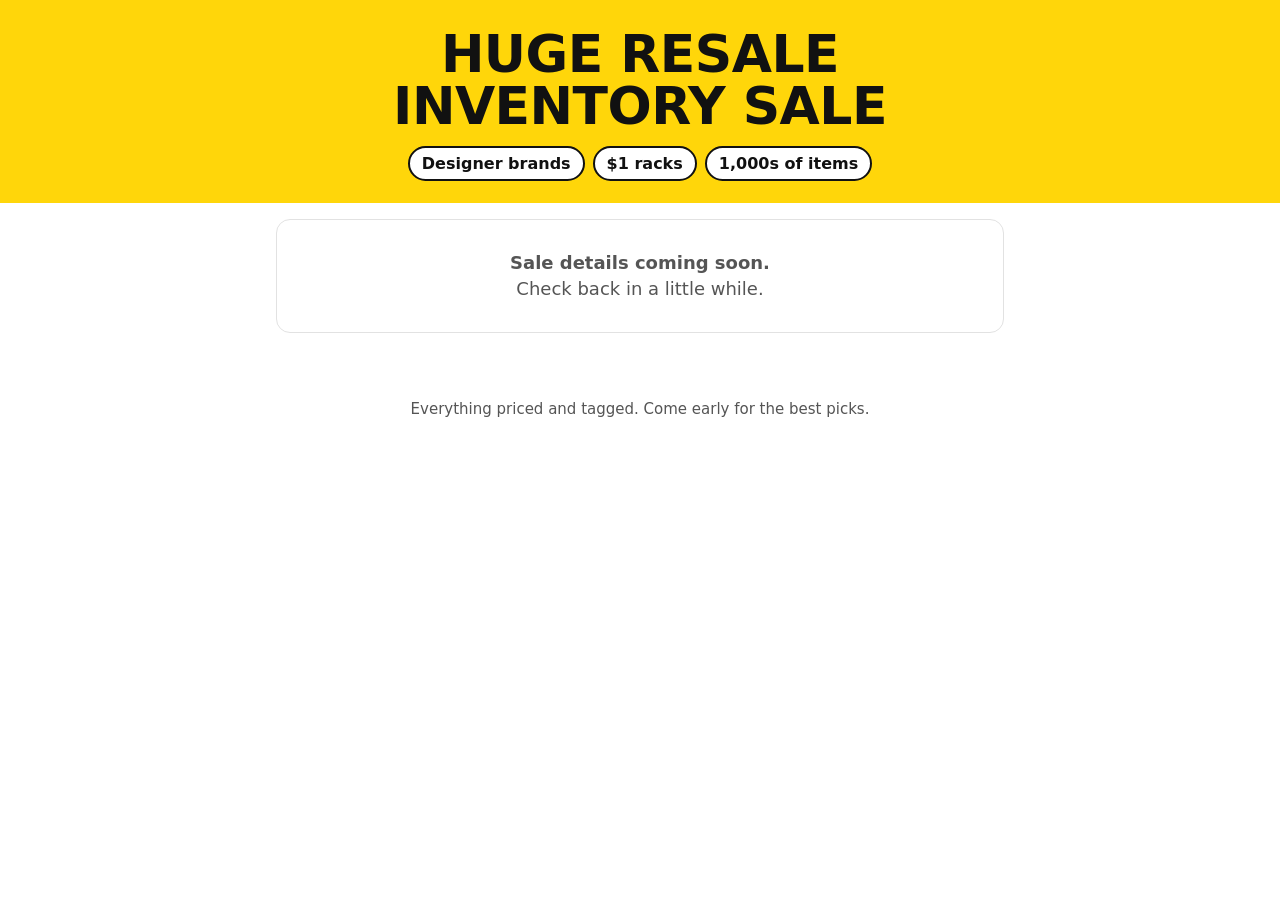
<file: preview.html>
<!doctype html>
<html lang="en">
<head>
<meta charset="utf-8">
<meta name="viewport" content="width=device-width, initial-scale=1, viewport-fit=cover">
<title>Huge Resale Inventory Sale</title>
<meta name="description" content="Huge resale inventory sale: designer brands, $1 racks, 1,000s of items. See dates, hours and featured items.">
<meta name="robots" content="noindex">
<meta name="theme-color" content="#FFD60A">
<meta property="og:type" content="website">
<meta property="og:title" content="Huge Resale Inventory Sale">
<meta property="og:description" content="Designer brands · $1 racks · 1,000s of items. Tap for dates, hours and featured items.">
<meta property="og:site_name" content="Huge Resale Inventory Sale">
<meta name="twitter:card" content="summary">
<meta name="twitter:title" content="Huge Resale Inventory Sale">
<meta name="twitter:description" content="Designer brands · $1 racks · 1,000s of items.">
<style>
  :root { --ink:#111; --mute:#555; --line:#e2e2e2; --bg:#fff; --soft:#f5f5f2; --hi:#FFD60A; --accent:#1450d2; }
  * { box-sizing:border-box; }
  html { -webkit-text-size-adjust:100%; }
  body { margin:0; background:var(--bg); color:var(--ink); font:18px/1.45 system-ui, -apple-system, "Helvetica Neue", "Segoe UI", Arial, sans-serif; overflow-x:hidden; }
  .hero { background:var(--hi); padding:28px 16px 22px; text-align:center; }
  .eyebrow { font-weight:900; font-size:clamp(28px, 9vw, 52px); line-height:1; letter-spacing:-.01em; margin:0; }
  .name { font-size:18px; font-weight:700; margin:10px 0 0; }
  main { max-width:760px; margin:0 auto; padding:0 16px 40px; }
  .card { border:1px solid var(--line); border-radius:14px; padding:16px; margin:16px 0; background:#fff; }
  .when { font-size:24px; font-weight:900; line-height:1.2; }
  .hours { font-size:20px; font-weight:700; }
  .addr { margin-top:10px; font-weight:600; }
  .addr.hidden { color:var(--mute); font-weight:500; }
  .addr a { color:var(--accent); }
  .md { margin:8px 0 0; padding:0; list-style:none; color:var(--mute); }
  .md li::before { content:"↘ "; }
  .btn { display:block; width:100%; min-height:60px; border:0; border-radius:12px; background:var(--ink); color:#fff; font:inherit; font-weight:800; font-size:19px; margin-top:14px; cursor:pointer; }
  .pts { display:flex; flex-wrap:wrap; gap:8px; justify-content:center; margin:14px 0 0; padding:0; list-style:none; }
  .pts li { background:#fff; border:2px solid var(--ink); border-radius:999px; padding:4px 12px; font-weight:800; font-size:16px; }
  h2 { font-size:22px; margin:26px 0 10px; }
  .grid { display:grid; grid-template-columns:repeat(2, minmax(0, 1fr)); gap:12px; }
  @media (min-width:600px) { .grid { grid-template-columns:repeat(3, minmax(0, 1fr)); } }
  .item { border:1px solid var(--line); border-radius:12px; overflow:hidden; background:#fff; }
  .ph { position:relative; aspect-ratio:3/4; background:#2b2b2b; }
  .ph img { width:100%; height:100%; object-fit:cover; display:block; }
  .ph .tt { position:absolute; inset:0; display:flex; align-items:center; justify-content:center; text-align:center; padding:10px; color:#fff; font-weight:800; font-size:16px; }
  .price { position:absolute; right:6px; top:6px; background:var(--hi); color:#000; font-weight:900; font-size:18px; border-radius:999px; padding:2px 10px; }
  .meta { padding:8px 10px 10px; font-size:15px; line-height:1.3; }
  .meta b { display:block; font-size:13px; text-transform:uppercase; letter-spacing:.03em; }
  .meta .sz { color:var(--mute); }
  .msg { text-align:center; color:var(--mute); padding:30px 8px; }
  .over { background:var(--soft); text-align:center; font-weight:700; }
  footer { text-align:center; color:var(--mute); font-size:15px; padding:10px 16px 30px; }
  .sk { background:linear-gradient(90deg,#eee,#f7f7f7,#eee); background-size:200% 100%; animation:sk 1.2s linear infinite; border-radius:10px; }
  @keyframes sk { to { background-position:-200% 0; } }
</style>
</head>
<body>
<header class="hero">
  <h1 class="eyebrow">HUGE RESALE<br>INVENTORY SALE</h1>
  <p class="name" id="evName" hidden></p>
  <ul class="pts"><li>Designer brands</li><li>$1 racks</li><li>1,000s of items</li></ul>
</header>
<main id="main">
  <div class="card"><div class="sk" style="height:28px;width:70%"></div><div class="sk" style="height:22px;width:45%;margin-top:10px"></div><div class="sk" style="height:60px;margin-top:16px"></div></div>
</main>
<footer>Everything priced and tagged. Come early for the best picks.</footer>

<script>
(function () {
  'use strict';
  // Filled in at publish time. Overridable with ?api=<url>.
  var API_URL_CONST = 'https://script.google.com/macros/s/AKfycbz28KUsB_NiT_9f8mxTywq3pO-Gg01HXWbauLfR4fKBbMYjH8XBY6BhoWAdUEr-SSQT/exec';

  var params = new URLSearchParams(location.search);
  var MOCK = params.get('mock') === '1';
  var main = document.getElementById('main');

  function apiUrl() {
    var q = params.get('api');
    if (q) return q;
    if (API_URL_CONST && API_URL_CONST.indexOf('REPLACE_') !== 0) return API_URL_CONST;
    try { return localStorage.getItem('saleDeskApi') || ''; } catch (e) { return ''; }
  }

  function el(tag, attrs) {
    var e = document.createElement(tag);
    if (attrs) for (var k in attrs) {
      if (k === 'text') e.textContent = attrs[k];
      else if (k === 'class') e.className = attrs[k];
      else if (attrs[k] != null) e.setAttribute(k, attrs[k]);
    }
    for (var i = 2; i < arguments.length; i++) {
      var c = arguments[i];
      if (c == null || c === false) continue;
      if (Array.isArray(c)) c.forEach(function (x) { if (x) e.appendChild(x); });
      else e.appendChild(typeof c === 'string' ? document.createTextNode(c) : c);
    }
    return e;
  }

  // ---------- dates ----------
  function toDate(v) { if (!v) return null; var d = new Date(v); return isNaN(d) ? null : d; }
  function sameDay(a, b) { return a.getFullYear() === b.getFullYear() && a.getMonth() === b.getMonth() && a.getDate() === b.getDate(); }
  function fmtTime(d) { var h = d.getHours(), m = d.getMinutes(), ap = h < 12 ? 'am' : 'pm'; h = h % 12 || 12; return m ? h + ':' + String(m).padStart(2, '0') + ap : h + ap; }
  function dow(d) { return d.toLocaleDateString('en-US', { weekday: 'long' }); }
  function mon(d) { return d.toLocaleDateString('en-US', { month: 'long' }); }
  function when(ev) {
    var s = toDate(ev.start), e = toDate(ev.end);
    if (!s) return { days: 'Date coming soon', hours: '' };
    if (!e || sameDay(s, e)) return { days: dow(s) + ', ' + mon(s) + ' ' + s.getDate(), hours: e ? fmtTime(s) + ' – ' + fmtTime(e) : 'From ' + fmtTime(s) };
    var days = s.getMonth() === e.getMonth()
      ? dow(s) + ' – ' + dow(e) + ', ' + mon(s) + ' ' + s.getDate() + '–' + e.getDate()
      : dow(s) + ', ' + mon(s) + ' ' + s.getDate() + ' – ' + dow(e) + ', ' + mon(e) + ' ' + e.getDate();
    return { days: days, hours: fmtTime(s) + ' – ' + fmtTime(e) + ' each day' };
  }
  function parseJson(v, fb) { if (v == null || v === '') return fb; if (typeof v !== 'string') return v; try { return JSON.parse(v); } catch (e) { return fb; } }
  function mdLine(m) {
    var d = toDate(m.from);
    var w = d ? d.toLocaleDateString('en-US', { weekday: 'short' }) + ' ' + fmtTime(d) : 'Later';
    return w + ': ' + Math.round(Number(m.pct) || 0) + '% off ' + (m.applies === 'all' ? 'everything' : 'labeled items');
  }
  function money(n) { n = Number(n); if (!isFinite(n) || n <= 0) return ''; return Number.isInteger(n) ? '$' + n : '$' + n.toFixed(2); }

  // ---------- .ics ----------
  function icsDate(d) { return d.toISOString().replace(/[-:]/g, '').replace(/\.\d{3}/, ''); }
  function icsEsc(s) { return String(s || '').replace(/\\/g, '\\\\').replace(/\n/g, '\\n').replace(/,/g, '\\,').replace(/;/g, '\\;'); }
  function fold(line) { var out = []; while (line.length > 74) { out.push(line.slice(0, 74)); line = ' ' + line.slice(74); } out.push(line); return out.join('\r\n'); }
  function buildIcs(ev) {
    var s = toDate(ev.start), e = toDate(ev.end) || new Date(s.getTime() + 6 * 3600000);
    var dayEnd = e;
    var count = 1;
    if (!sameDay(s, e)) { // daily hours: first day open→close, repeat each day
      dayEnd = new Date(s); dayEnd.setHours(e.getHours(), e.getMinutes(), 0, 0);
      if (dayEnd <= s) dayEnd = new Date(s.getTime() + 6 * 3600000);
      var a = new Date(s.getFullYear(), s.getMonth(), s.getDate()), b = new Date(e.getFullYear(), e.getMonth(), e.getDate());
      count = Math.max(1, Math.min(14, Math.round((b - a) / 86400000) + 1));
    }
    var url = location.href.split('#')[0];
    var desc = 'Huge resale inventory sale. Designer brands, $1 racks, 1,000s of items.\n' +
      (ev.address ? '' : 'Address posted 2 days before the sale: ') + url;
    var lines = [
      'BEGIN:VCALENDAR', 'VERSION:2.0', 'PRODID:-//Sale Desk//Preview//EN', 'CALSCALE:GREGORIAN', 'METHOD:PUBLISH',
      'BEGIN:VEVENT',
      'UID:' + (ev.event_id || 'sale') + '-' + icsDate(s) + '@sale-desk',
      'DTSTAMP:' + icsDate(new Date()),
      'DTSTART:' + icsDate(s),
      'DTEND:' + icsDate(dayEnd),
    ];
    if (count > 1) lines.push('RRULE:FREQ=DAILY;COUNT=' + count);
    lines.push('SUMMARY:' + icsEsc(ev.name || 'Huge Resale Inventory Sale'));
    if (ev.address) lines.push('LOCATION:' + icsEsc(ev.address));
    lines.push('DESCRIPTION:' + icsEsc(desc), 'URL:' + url, 'END:VEVENT', 'END:VCALENDAR');
    return lines.map(fold).join('\r\n') + '\r\n';
  }
  function downloadIcs(ev) {
    var blob = new Blob([buildIcs(ev)], { type: 'text/calendar;charset=utf-8' });
    var url = URL.createObjectURL(blob);
    var a = el('a', { href: url, download: 'sale.ics' });
    document.body.appendChild(a); a.click();
    setTimeout(function () { a.remove(); URL.revokeObjectURL(url); }, 4000);
  }

  // ---------- render ----------
  function tile(it) {
    var label = [it.brand, it.title].filter(Boolean).join(' ');
    var ph = el('div', { class: 'ph' });
    var fallback = function () { return el('div', { class: 'tt', text: label || 'Great find' }); };
    if (it.thumb_url) {
      var img = el('img', { src: it.thumb_url, alt: label || 'Item photo', loading: 'lazy', decoding: 'async', referrerpolicy: 'no-referrer' });
      img.addEventListener('error', function () { img.replaceWith(fallback()); }, { once: true });
      ph.appendChild(img);
    } else ph.appendChild(fallback());
    var p = money(it.final_price || it.price || it.ai_price);
    if (p) ph.appendChild(el('span', { class: 'price', text: p }));
    return el('div', { class: 'item' }, ph,
      el('div', { class: 'meta' },
        it.brand ? el('b', { text: it.brand }) : null,
        el('span', { text: it.title || it.category || '' }),
        it.size ? el('div', { class: 'sz', text: 'Size ' + it.size }) : null));
  }

  function render(data) {
    var ev = data.event || data;
    var items = (data.items || data.featured || []).filter(function (i) { return i && i.promo_safe !== false; });
    var w = when(ev);
    var end = toDate(ev.end) || toDate(ev.start);
    var over = end && end.getTime() < Date.now();
    var md = parseJson(ev.markdowns, []);

    if (ev.name && ev.name.trim().toLowerCase() !== 'huge resale inventory sale') {
      var n = document.getElementById('evName'); n.textContent = ev.name; n.hidden = false;
    }
    document.title = (ev.name || 'Huge Resale Inventory Sale') + (toDate(ev.start) ? ' · ' + w.days : '');

    var addr;
    if (ev.address) {
      addr = el('div', { class: 'addr' }, '📍 ',
        el('a', { href: 'https://maps.apple.com/?q=' + encodeURIComponent(ev.address), target: '_blank', rel: 'noopener', text: ev.address }));
    } else {
      addr = el('div', { class: 'addr hidden', id: 'addrHidden', text: 'Address posted 2 days before the sale' });
    }

    var info = el('div', { class: 'card' },
      el('div', { class: 'when', text: w.days }),
      w.hours ? el('div', { class: 'hours', text: w.hours }) : null,
      addr,
      Array.isArray(md) && md.length ? el('ul', { class: 'md' }, md.map(function (m) { return el('li', { text: mdLine(m) }); })) : null);
    if (toDate(ev.start) && !over) {
      var b = el('button', { class: 'btn', type: 'button', text: 'Add to calendar' });
      b.addEventListener('click', function () { downloadIcs(ev); });
      info.appendChild(b);
    }

    main.replaceChildren.apply(main, [
      over ? el('div', { class: 'card over', text: 'This sale has ended. Thanks for coming!' }) : null,
      info,
      el('h2', { text: items.length ? 'A few of the featured items' : 'Featured items' }),
      items.length ? el('div', { class: 'grid' }, items.map(tile)) : el('p', { class: 'msg', text: 'Photos coming soon.' }),
      el('p', { class: 'msg', text: '…and 1,000s more on the racks. Clothing, costumes, shoes and accessories.' })
    ].filter(Boolean));
  }

  function fail() {
    main.replaceChildren(el('div', { class: 'card msg' }, el('b', { text: 'Sale details coming soon.' }), el('div', { text: 'Check back in a little while.' })));
  }

  // ---------- sample data (?mock=1; add &addr=1 to simulate the last 48 hours) ----------
  function sampleThumb(text, hue) {
    var svg = "<svg xmlns='http://www.w3.org/2000/svg' width='300' height='400'><rect width='300' height='400' fill='hsl(" + hue + ",45%,62%)'/>" +
      "<rect x='70' y='90' width='160' height='220' rx='24' fill='hsl(" + hue + ",45%,42%)'/>" +
      "<text x='150' y='370' font-size='26' text-anchor='middle' font-family='Arial,sans-serif' fill='#111'>" + text + '</text></svg>';
    return 'data:image/svg+xml;charset=utf-8,' + encodeURIComponent(svg);
  }
  function sample() {
    var sat = new Date(); sat.setHours(0, 0, 0, 0); sat.setDate(sat.getDate() + ((6 - sat.getDay() + 7) % 7 || 7));
    var sun = new Date(sat.getTime() + 86400000);
    var at = function (d, h) { var x = new Date(d); x.setHours(h, 0, 0, 0); return x.toISOString(); };
    var list = [
      ['Canada Goose', 'Down parka', 'L', 160], ['Coach', 'Leather belt bag', '', 60], ['Free People', 'Embroidered dress', 'M', 35],
      ['J.Crew', 'Wool peacoat', 'M', 25], ['Madewell', 'Corduroy pants', '28', 20], ['Leg Avenue', 'Cowgirl costume', 'S', 15],
      ['Frye', 'Leather boots', '8', 45], ['Lululemon', 'Align leggings', '6', 20], ['Kate Spade', 'Crossbody bag', '', 30],
      ['Levi\u2019s', 'Trucker jacket', 'L', 20], ['Patagonia', 'Fleece pullover', 'M', 25], ['Vintage', 'Sequin gown', 'S', 40],
    ];
    var ev = { event_id: 'E-001', name: 'Huge Resale Inventory Sale', start: at(sat, 8), end: at(sun, 14),
      markdowns: [{ from: at(sun, 12), pct: 50, applies: 'labeled' }] };
    if (params.get('addr') === '1') ev.address = '123 Example St, Springfield';
    return { event: ev, items: list.map(function (r, i) {
      return { id: 'S-' + String(i + 1).padStart(5, '0'), brand: r[0], title: r[1], size: r[2], final_price: r[3], promo_safe: true, thumb_url: sampleThumb(r[0], (i * 37) % 360) };
    }) };
  }

  if (MOCK) { setTimeout(function () { render(sample()); }, 250); return; }
  var api = apiUrl();
  if (!api) { fail(); return; }
  var sep = api.indexOf('?') >= 0 ? '&' : '?';
  fetch(api + sep + 'page=preview', { credentials: 'omit', redirect: 'follow' })
    .then(function (r) { return r.json(); })
    .then(function (j) {
      if (j && j.ok === false) throw new Error('not ok');
      var d = j && j.ok ? j.data : j;
      if (!d) throw new Error('empty');
      render(d);
    })
    .catch(fail);
})();
</script>
</body>
</html>
</file>
